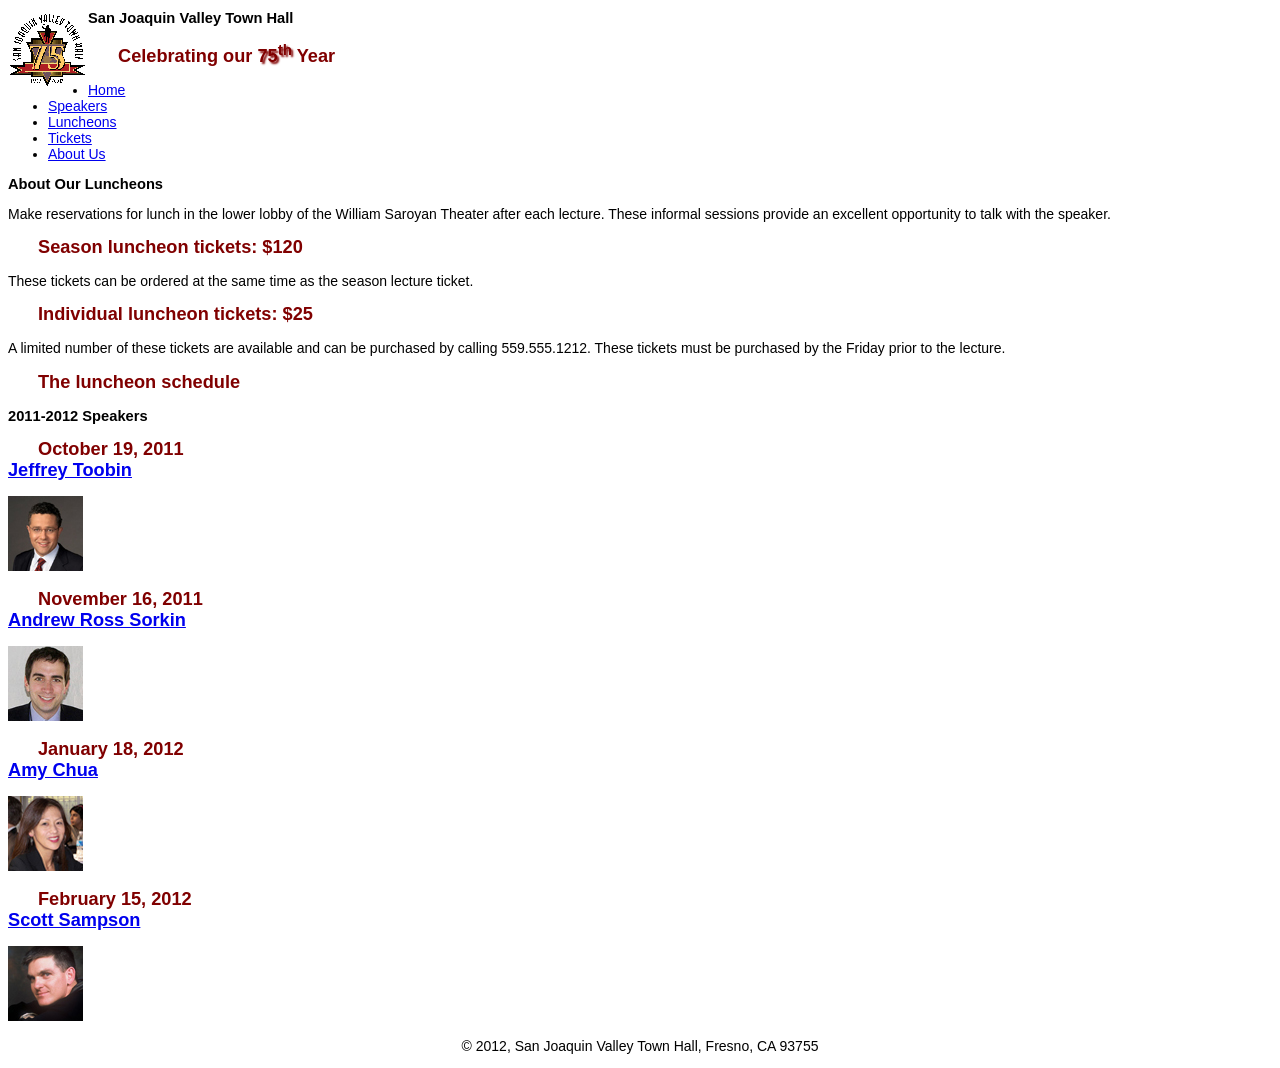
<file: main/luncheons.html>
<!DOCTYPE html>
<html lang="en">

<head>
	<meta charset="utf-8">
	<title>San Joaquin Valley Town Hall</title>
	<link rel="shortcut icon" href="images/favicon.ico">
	<link rel="stylesheet" href="styles/main.css">
	<script src="http://html5shiv.googlecode.com/svn/trunk/html5.js"></script>
</head>

<body>
	<header>
		<img src="images/town_hall_logo.gif" alt="Town Hall logo" height="80">
		<hgroup>
			<h1>San Joaquin Valley Town Hall</h1>
			<h2>Celebrating our <span class="shadow">75<sup>th</sup></span> Year</h2>
		</hgroup>
	</header>
	<nav>
    	<ul>
    		<li><a href="index.html">Home</a></li>
    		<li><a href="speakers.html">Speakers</a></li>
    		<li><a class="current" href="luncheons.html">Luncheons</a></li>
    		<li><a href="tickets.html">Tickets</a></li>
    		<li><a href="about.html">About Us</a></li>
    	</ul>
    </nav>
	<section>
		<h1>About Our Luncheons</h1>
		<p>Make reservations for lunch in the lower lobby of the William Saroyan Theater after each lecture. 
		These informal sessions provide an excellent opportunity to talk with the speaker.</p>
		<h2>Season luncheon tickets: $120</h2>
		<p>These tickets can be ordered at the same time as the season lecture ticket.</p>
		<h2>Individual luncheon tickets: $25</h2>
		<p>A limited number of these tickets are available and can be purchased by calling 
		559.555.1212. These tickets must be purchased by the Friday prior to the lecture.</p>
		<h2>The luncheon schedule</h2>
		

 

	</section>
	<aside>
		<h1 id="speakers">2011-2012 Speakers</h1>
		<h2>October 19, 2011<br><a href="speakers/toobin.html">Jeffrey Toobin</a></h2>
		<img src="images/toobin75.jpg" alt="Jeffrey Toobin photo">
		<h2>November 16, 2011<br><a href="speakers/sorkin.html">Andrew Ross Sorkin</a></h2>
		<img src="images/sorkin75.jpg" alt="Andrew Ross Sorkin photo">
		<h2>January 18, 2012<br><a href="speakers/chua.html">Amy Chua</a></h2>
		<img src="images/chua75.jpg" alt="Amy Chua photo">
		<h2>February 15, 2012<br><a href="speakers/sampson.html">Scott Sampson</a></h2>
		<img src="images/sampson75.jpg" alt="Scott Sampson">
	</aside>
	<footer>
		<p>&copy; 2012, San Joaquin Valley Town Hall, Fresno, CA 93755</p>
	</footer>
</body>
</html>
</file>
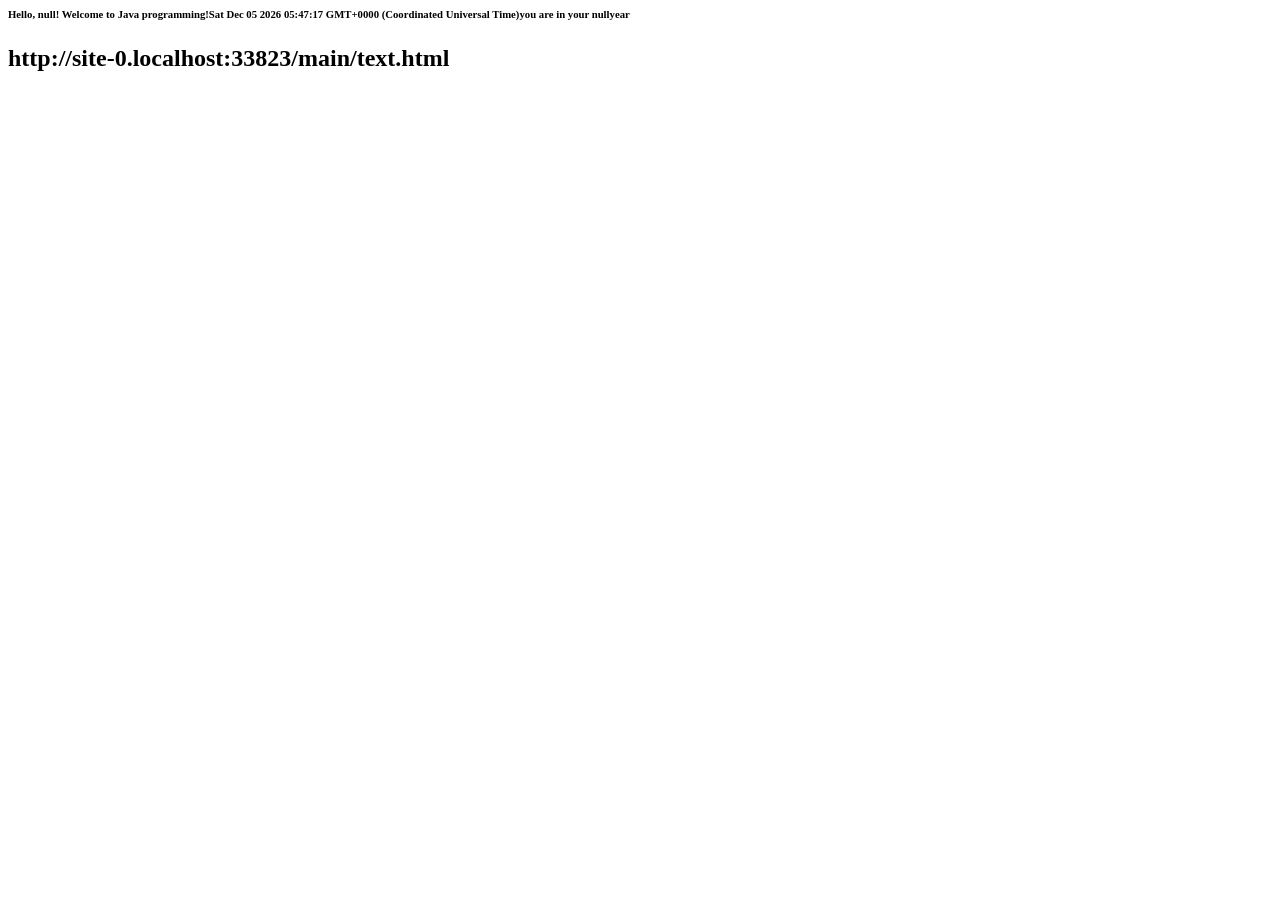
<file: main/text.html>
<!<!DOCTYPE>

<head>
    <title></title>
    <script>
        var name;
        name = window.prompt("enter your name");
        var firstnumber;
        firstnumber = window.prompt("enter your first number");
        var year;
        year = window.prompt("enter your year of study")
        var now = new Date();
        var hours = now.getHours();
        var location = new location();
        number = parseInt(firstnumber);
    </script>
</head>

<body>
    <script>
        document.write("<h6>Hello, " + name + "! Welcome to Java programming!" + now + "you are in your " + year + "year");
        document.write("<h2>" + location + "</h2>");
    </script>

</body>

</html>
</file>
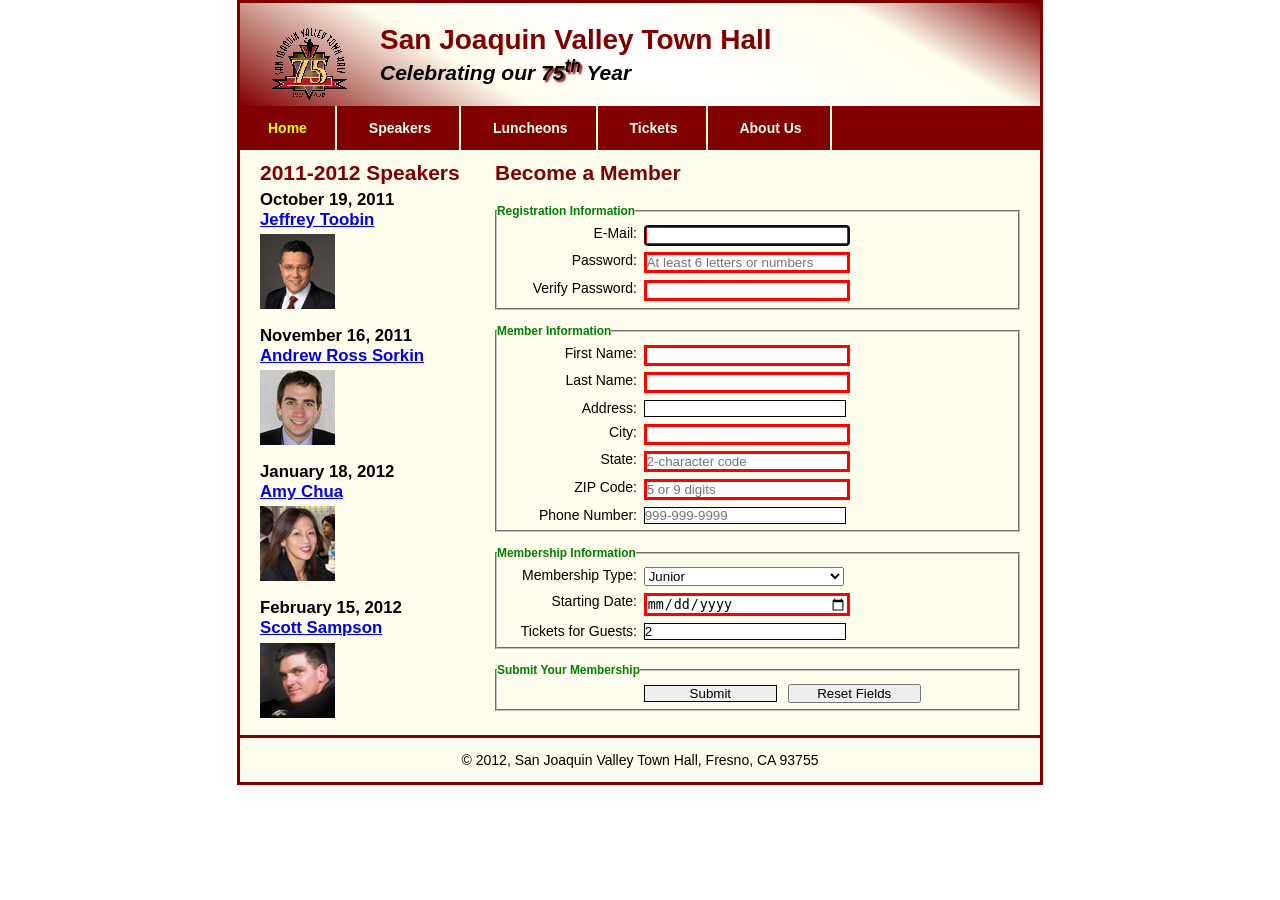
<file: main/tickets.html>
<!DOCTYPE html>
<html lang="en">

<head>
	<meta charset="utf-8">
	<title>San Joaquin Valley Town Hall</title>
	<link rel="shortcut icon" href="images/favicon.ico">
	<link rel="stylesheet" href="styles/tickets.css">
	<script src="http://html5shiv.googlecode.com/svn/trunk/html5.js"></script>
</head>

<body>
	<header>
		<img src="images/town_hall_logo.gif" alt="Town Hall logo" height="80">
		<hgroup>
			<h1>San Joaquin Valley Town Hall</h1>
			<h2>Celebrating our <span class="shadow">75<sup>th</sup></span> Year</h2>
		</hgroup>
	</header>
	<nav>
    	<ul>
    		<li><a class="current" href="index.html">Home</a></li>
    		<li><a href="speakers.html">Speakers</a></li>
    		<li><a href="luncheons.html">Luncheons</a></li>
    		<li><a href="tickets.html">Tickets</a></li>
    		<li><a href="about.html">About Us</a></li>
    	</ul>
    </nav>
	<section>
		<h1>Become a Member</h1>
    	<form action="register_account.html" method="get"
        	name="registration_form" id="registration_form">
    		<fieldset>
	        	<legend>Registration Information</legend>
	        	<label for="email">E-Mail:</label>
	        	<input type="email" name="email" id="email" autofocus required><br>
	        	<label for="password">Password:</label>
	        	<input type="password" name="password" id="password" required
	        	       pattern="[a-zA-Z0-9]{6,}"
	                   placeholder="At least 6 letters or numbers" ><br>
	        	<label for="verify">Verify Password:</label>
	        	<input type="password" name="verify" id="verify" required><br>
    		</fieldset>
    		<fieldset>
        		<legend>Member Information</legend>
        		<label for="first_name">First Name:</label>
				<input type="text" name="first_name" id="first_name" required><br>
				<label for="last_name">Last Name:</label>
				<input type="text" name="last_name" id="last_name" required><br>
				<label for="address">Address:</label>
				<input type="text" name="address" id="address"><br>
				<label for="city">City:</label>
				<input type="text" name="city" id="city" required><br>
				<label for="state">State:</label>
				<input type="text" name="state" id="state" required maxlength="2" placeholder="2-character code"><br>
				<label for="zip">ZIP Code:</label>
				<input type="text" name="zip" id="zip" required placeholder="5 or 9 digits" 
				       pattern="^\d{5}(-\d{4})?$" title="Either 5 or 9 digits"><br>
				<label for="phone">Phone Number:</label>
				<input type="tel" name="phone" id="phone" placeholder="999-999-9999" 
				       pattern="\d{3}[\-]\d{3}[\-]\d{4}" title="Must be 999-999-999 format"><br>
				</fieldset>
			<fieldset>
				<legend>Membership Information</legend>
				<label for="membership_type">Membership Type:</label>
				<select name="membership_type" id="membership_type">
				    <option value="j">Junior</option>
				    <option value="r">Regular</option>            
				    <option value="c">Charter</option>
				</select><br>
				<label for="starting_date">Starting Date:</label>
				<input type="date" name="starting_date" id="starting_date" required><br>
				<label for="tickets">Tickets for Guests:</label>
				<input type="number" name="tickets" id="tickets" value="2" min="1" max="4" placeholder="from 1 to 4"><br>
				</fieldset>
				<fieldset id="buttons">
				<legend>Submit Your Membership</legend>
				<label>&nbsp;</label>
				<input type="submit" id="submit" value="Submit">
				<input type="reset" id="reset" value="Reset Fields"><br>
			</fieldset>
		</form>
	</section>
	<aside>
		<h1 id="speakers">2011-2012 Speakers</h1>
		<h2>October 19, 2011<br><a href="speakers/toobin.html">Jeffrey Toobin</a></h2>
		<img src="images/toobin75.jpg" alt="Jeffrey Toobin photo">
		<h2>November 16, 2011<br><a href="speakers/sorkin.html">Andrew Ross Sorkin</a></h2>
		<img src="images/sorkin75.jpg" alt="Andrew Ross Sorkin photo">
		<h2>January 18, 2012<br><a href="speakers/chua.html">Amy Chua</a></h2>
		<img src="images/chua75.jpg" alt="Amy Chua photo">
		<h2>February 15, 2012<br><a href="speakers/sampson.html">Scott Sampson</a></h2>
		<img src="images/sampson75.jpg" alt="Scott Sampson">
	</aside>
	<footer>
		<p>&copy; 2012, San Joaquin Valley Town Hall, Fresno, CA 93755</p>
	</footer>
</body>
</html>
</file>
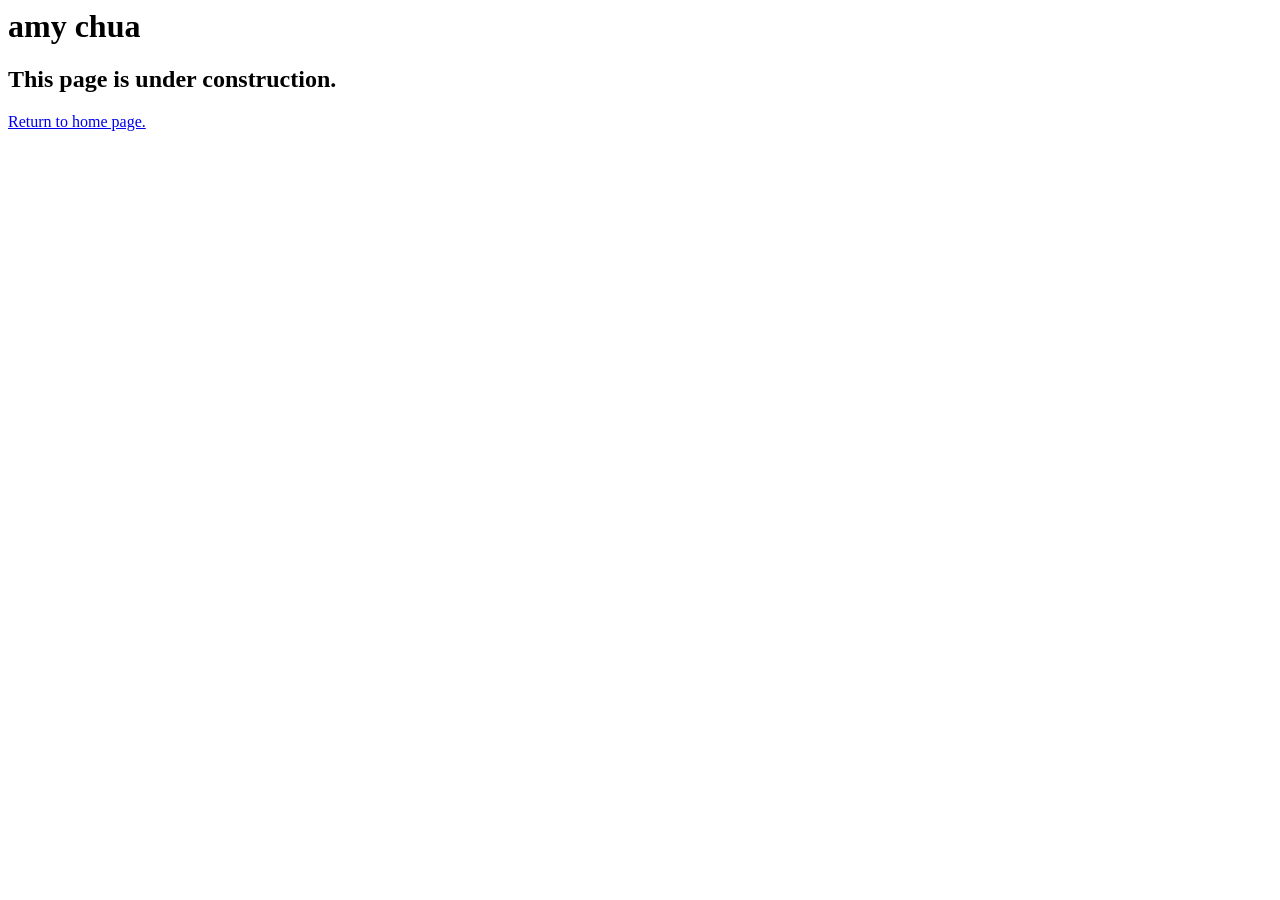
<file: speakers/chua.html>
<html lang="en">

<head>
    <meta charset="utf-8">
    <title>San Joaquin Valley Town Hall</title>
    <link rel="shortcut icon" href="images/favicon.ico">
</head>

<body>
    <h1>amy chua</h1>
    <h2>This page is under construction.</h2>
    <p>
        <a href="C:\Users\Administrator\Desktop\shabanassignment\main\index.html">Return to home page.</a></p>
</body>

</html>
</file>
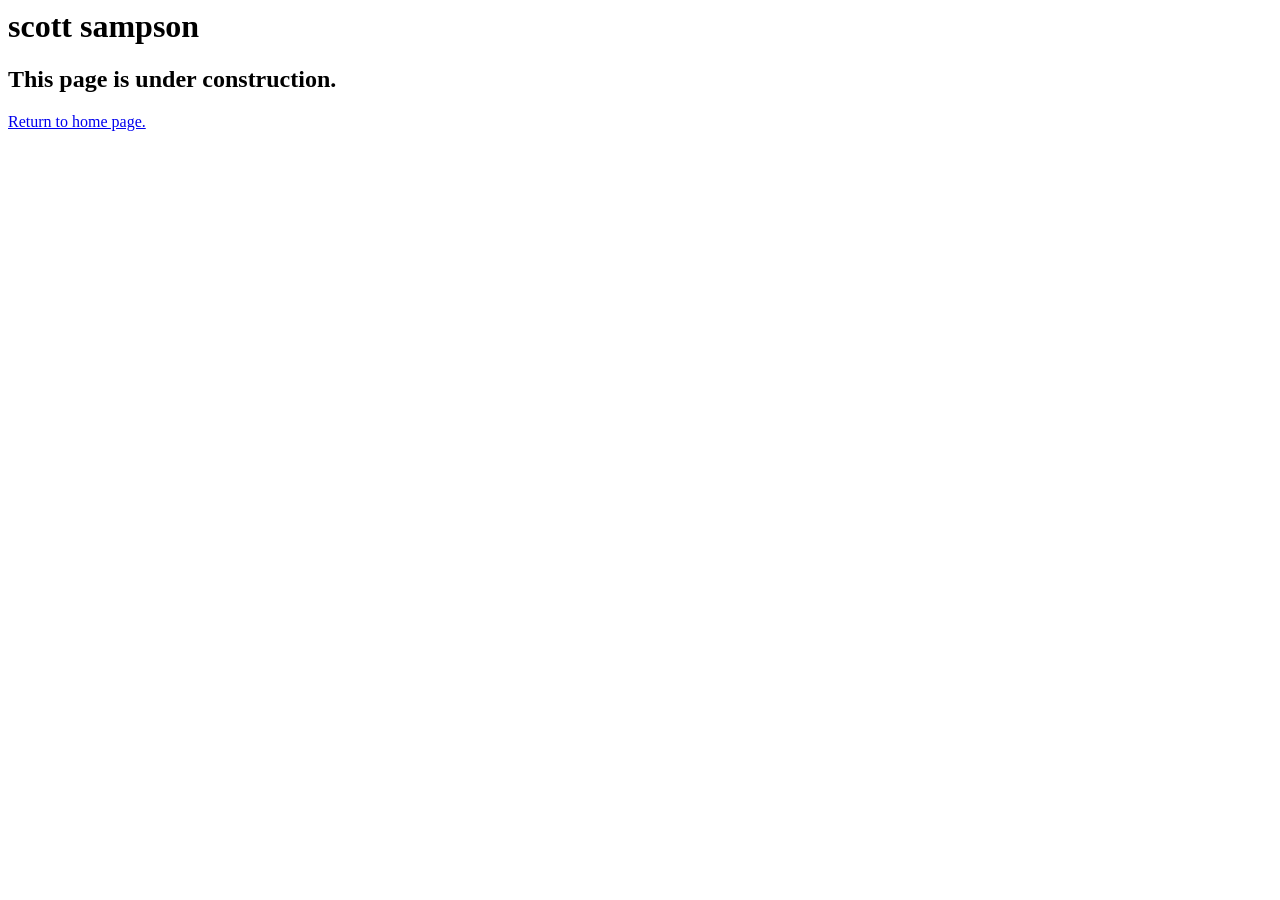
<file: speakers/sampsons.html>
<html lang="en">

<head>
    <meta charset="utf-8">
    <title>San Joaquin Valley Town Hall</title>
    <link rel="shortcut icon" href="images/favicon.ico">
</head>

<body>
    <h1>scott sampson</h1>
    <h2>This page is under construction.</h2>
    <p><a href="C:\Users\Administrator\Desktop\shabanassignment\main\index.html">Return to home page.</a></p>
</body>

</html>
</file>
<file: main/styles/main.css>
/* So the HTML5 structural tags work in older browsers */


/* the styles for the elements */

body {
    font-family: Arial, Helvetica, sans-serif;
    font-size: 87.5%;
}


/* the styles for the header */

header img {
    float: left;
}


/* the styles for the section */

section {
    clear: left;
}


/* the styles for the footer */

h2 {
    font-size: 130%;
    color: #800000;
    text-indent: 30px;
}

h3 {
    font-size: 130px;
    font-style: italic;
    text-indent: 30px;
}

h1 {
    font-size: 105%;
}

a:hover {
    font-style: italic;
}

footer p {
    text-align: center;
}

.shadow {
    text-shadow: 2px 2px 2px#800000;
}
</file>
<file: main/styles/tickets.css>
/* So the HTML5 structural tags work in older browsers */
article, aside, figure, footer, header, nav, section {
    display: block;
}
/* the styles for the elements */
* {
	margin: 0;
	padding: 0;
}
html {
	background-color: white;
}
body {
	font-family: Arial, Helvetica, sans-serif;
    font-size: 87.5%;
    width: 800px;
    margin: 0 auto;
    border: 3px solid #800000;
    background-color: #fffded;
}
a:focus, a:hover {
	font-style: italic;
}
/* the styles for the header */
header {
	
	padding: 1.5em 0;
	background-image: -moz-linear-gradient(
	    30deg, #800000 0%, #fffded 30%, white 50%, #fffded 80%, #800000 100%);
	background-image: -webkit-linear-gradient(
	    30deg, #800000 0%, #fffded 30%, white 50%, #fffded 80%, #800000 100%);
	background-image: -o-linear-gradient(
	    30deg, #800000 0%, #fffded 30%, white 50%, #fffded 80%, #800000 100%);
	background-image: linear-gradient(
	    30deg, #800000 0%, #fffded 30%, white 50%, #fffded 80%, #800000 100%);
}
header h1 {
	color: #800000;
}
header h2 {
	font-style: italic;
}
header img {
	float: left;
	padding: 0 30px;
}
.shadow {
	text-shadow: 2px 2px 2px #800000;
}
/* the styles for the form */
fieldset {
    margin-top: 1em;
    margin-bottom: 1em;
    padding-top: .5em;
}
legend {
    color: green;
    font-weight: bold;
    font-size: 85%;
}
label {
    float: left;
    width: 10em;
    text-align: right;
}
input, select {
    width: 15em;
    margin-left: 0.5em;
    margin-bottom: 0.5em;
}
input:required, input[required] {
	border: 3px solid red;
}
input:valid {
	border: 1px solid black;
}
input:invalid {
	box-shadow: none;
}
br {
    clear: both;
}
#buttons input {
	width: 10em;
}
/* the styles for the navigation bar */
nav {
	clear: left;
}
nav ul {
	list-style: none;
	padding: 1em 0;       /* padding above and below li elements */
	background-color: #800000; }
nav li {
	display: inline; }
nav a {
	padding: 1em 2em;
	text-decoration: none;
	color: #fffded;
	font-weight: bold;
	border-right: 2px solid #fffded; }
nav a.current { color: yellow; }

/* the styles for the section */
section {
	clear: left;
	padding: 0 20px;
	width: 525px;
	float: right;
}
section h1 {
	color: #800000;
	font-size: 150%;
	padding: .5em 0 .25em;
}
section h2 {
	font-size: 120%;
	padding-bottom: .25em;
}
section p {
	padding-bottom: .5em;
}
section blockquote {
	padding: 0 2em;
	font-style: italic;
}
section ul {
	padding: 0 0 1.5em 1.25em;
	list-style-type: circle;
}
section li {
	padding-bottom: .35em;
}

article {
	border-top: 2px solid #800000;	
	border-bottom: 2px solid #800000;
}
article h1 {
	color: black;
}
article img {
	float: right;
	margin: 1em 0 1em 1em;
	border: 1px solid black;
}
aside {
	width: 215px;
	float: right;
	padding-left: 20px;
}
aside h1 {
	color: #800000;
	font-size: 150%;
	padding: .5em 0 .25em;
}
aside h2 {
	font-size: 120%;
	padding-bottom: .25em;
}
aside img {
	padding-bottom: 1em;
}
figure {
	margin-top: 1em;
}
figcaption {
	color: #800000;
}

table {
	border-collapse: collapse;
}
thead, tfoot {
	border-top: 2px solid #800000;
	border-bottom: 2px solid #800000;
}
th, td {
	padding: .2em .7em;
	text-align: left;
}
tfoot th, tfoot td {
	text-align: right;
	font-weight: bold;
}
.border_bottom {
	border-bottom: 2px solid #800000;
}
.right {
	text-align: right;
}
/*
th:first-child, td:first-child {
	text-align: left;
}
th:first-child {
	vertical-align: bottom; }
th:nth-child(3) {
	text-align: center; }
*/

/* the styles for the footer */
footer {
	border-top: 3px solid #800000;
	clear: both;
}
footer p {
	padding: 1em 0;
	text-align: center;
}
</file>
